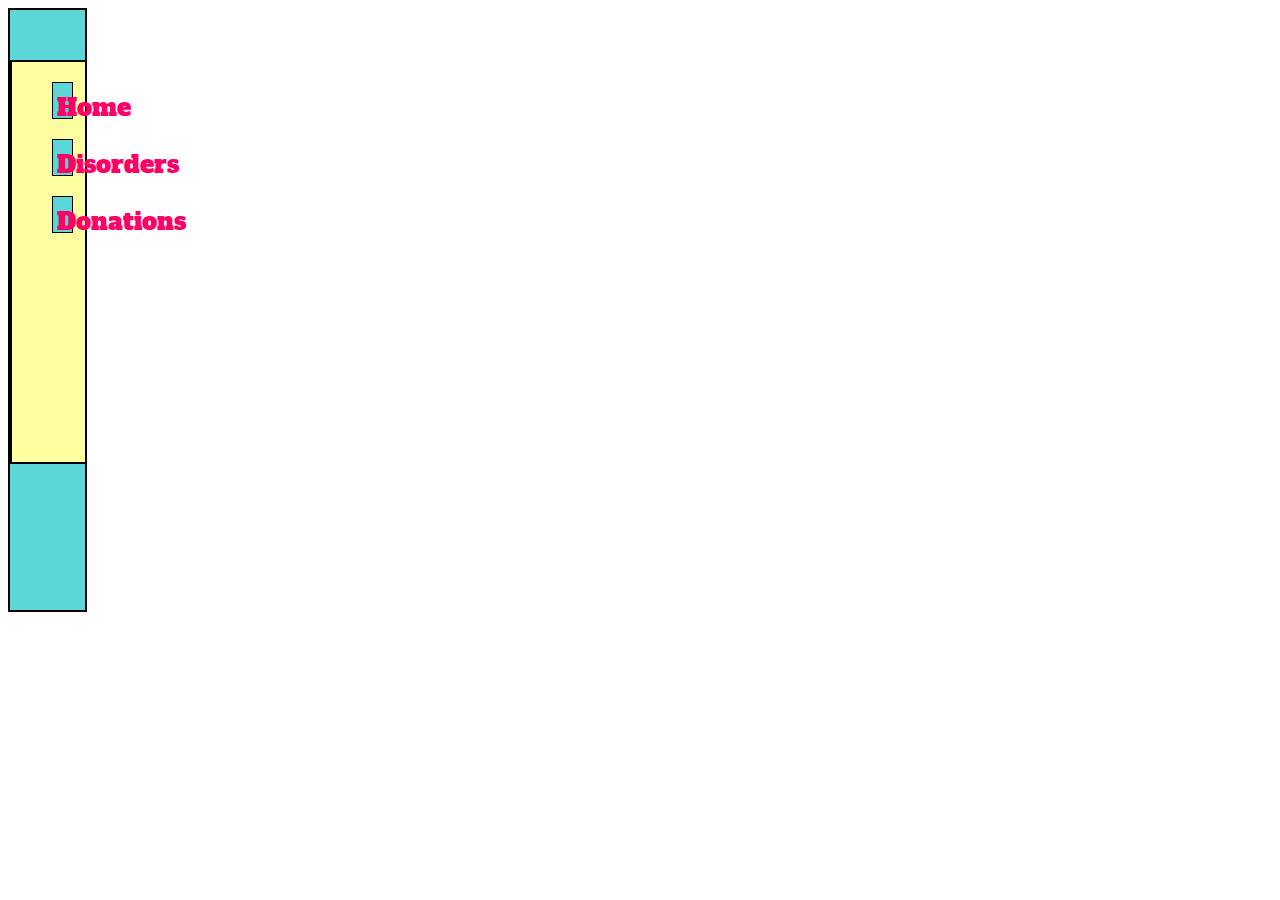
<file: index.html>
<!DOCTYPE html>
<html>
<head>
	<title>Homepage</title>
	<link href='https://fonts.googleapis.com/css?family=Alfa+Slab+One' rel='stylesheet' type='text/css'>
	<link rel="stylesheet" type="text/css" href="style.css">
</head>

<body>
	<div class="navbar-wrapper">
		<div class="navbar">
			<ul class="navul">
				<li class="navli"><a href="index.html">Home</a>
				</li>
				<li class="navli"><a href="disorders.html">Disorders</a></li>
				<li class="navli"><a href="links.html">Donations</a></li>
			</ul>
		</div> 
	</div>

	<div id="iframe-wrapper">
		<iframe width="700" height="410" src="https://www.youtube.com/embed/NGY6DqB1HX8" frameborder="0" allowfullscreen>
		</iframe>
	</div>

</body> 

</html>
</file>
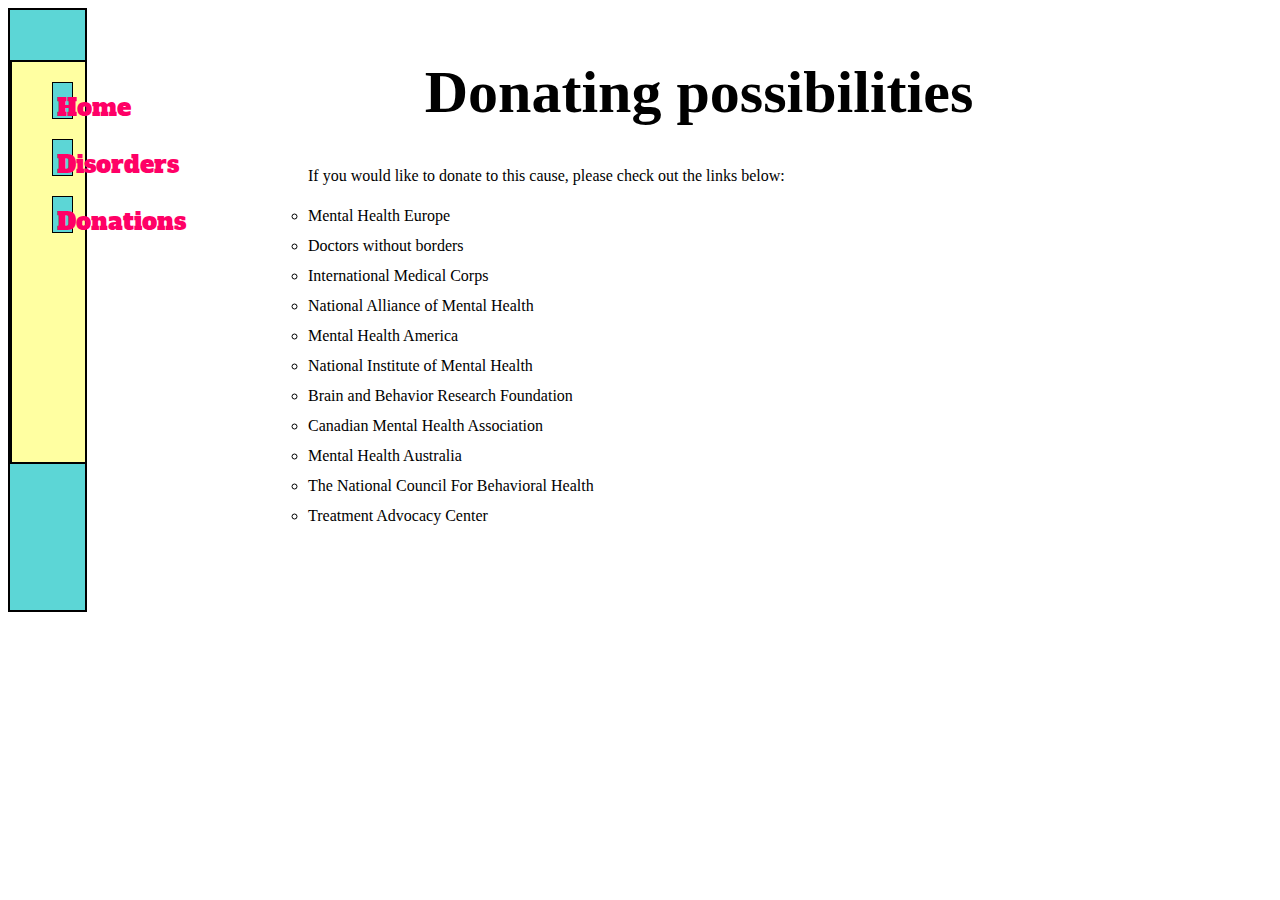
<file: links.html>
<!DOCTYPE html>
<html>
	<head>
		<title>Donation links</title>
		<link rel="stylesheet" type="text/css" href="style.css">
		<link href='https://fonts.googleapis.com/css?family=Alfa+Slab+One' rel='stylesheet' type='text/css'>

	</head>

	<body>
		<div class="navbar-wrapper">
		    <div class="navbar">
		         <ul class="navul">
		             <li class="navli"><a href="index.html">Home</a>
		             </li>
				     <li class="navli"><a href="disorders.html">Disorders</a></li>
					 <li class="navli"><a href="links.html">Donations</a></li>
		         </ul>
		   </div> 
	   </div>

		<div class="centerwrapper">
			<h1 class="title">Donating possibilities</h1>

			<p>If you would like to donate to this cause, please check out the links below:
			</p>

			<ul>
				<li><a href="https://www.paypal.com/be/cgi-bin/webscr?cmd=_flow&SESSION=uquZ-eFAHsiIbIaZ7xUa6Zahx3UHh3D66uLv-5SzOs7fx1G6We6cIA_rB0O&dispatch=5885d80a13c0db1f8e263663d3faee8d64ad11bbf4d2a5a1a0d303a50933f9b2" target="_blank">Mental Health Europe</a></li>
				<li><a href="https://donate.doctorswithoutborders.org/onetime.cfm" target="_blank">Doctors without borders</a></li>
				<li><a href="https://internationalmedicalcorps.org/imc/how-you-can-help/donation-forms/dd_dpage_main_ab_test_0915_challenger?source=DPOPG1609" target="_blank">International Medical Corps</a></li>
				<li><a href="https://nami360.nami.org/eweb/DynamicPage.aspx?Site=nami&WebKey=605fbd74-799c-46bc-aa1d-395245484823&action=add&dnr_cst_key=&ObjectKeyFrom=F41B6E06-299B-4022-BE6F-0641BA87DE59" target="_blank">National Alliance of Mental Health</a></li>
				<li><a href="http://www.mentalhealthamerica.net/donate" target="_blank">Mental Health America</a></li>
				<li><a href="http://www.nimh.nih.gov/about/connect-with-nimh/contribute-to-the-gift-fund.shtml" target="_blank">National Institute of Mental Health</a></li>
				<li><a href="https://bbrfoundation.org/civicrm/contribute/transact?reset=1&id=1&home-column-3=" target="_blank">Brain and Behavior Research Foundation</a></li>
				<li><a href="http://www.cmha.ca/get-involved/donate/#.VhaLFROqqko" target="_blank">Canadian Mental Health Association</a></li>
				<li><a href="http://mhaustralia.org/get-involved/donate-mental-health-australia" target="_blank">Mental Health Australia</a></li>
				<li><a href="https://www.thenationalcouncil.org/about/mental-health-first-aid/donate/" target="_blank">The National Council For Behavioral Health</a></li>
				<li><a href="http://www.treatmentadvocacycenter.org/donate-today" target="_blank">Treatment Advocacy Center</a></li>
			</ul>
		<div>

	</body>

</html>
</file>
<file: style.css>
body{
	font-family: "Palatino Linotype", "Book Antiqua", Palatino, serif;
}

.navbar{
 	border: 2px solid black;
 	width: 75px;
    height: 600px;
    background-color: #5CD6D6;
    -webkit-transition: width 2s;
    transition: width 2s;
	transition-timing-function: linear
}

.navbar-wrapper{
	width: 300px;
	float: left;
}

.navbar:hover{
	width: 150px
}

.navul{ 
	background-color: #FFFFA1;
	border: 2px solid black;
	margin-top: 50px;
	float: left;
	width: 33px;
	height: 400px;
	-webkit-transition: width 2.2s;
	transition: width 2.2s;
	transition-timing-function: linear;
}

.navul:hover{
	width: 150px
}

.navli{
	font-family: 'Alfa Slab One', cursive;
	font-size: 24px;
	background-color: #5CD6D6;
	padding: 10px 0px 0px 3.75px;
	margin: 20px 35px 0px 0px;
	display: block;
	border: 1px solid black;
	width: 15px;
	height: 25px;
	-webkit-transition: width 2s;
    transition: width 2s;
	-webkit-transition: height 2.5s;
	transition: height 2.5s;
	transition-timing-function: linear;
}

.navli:hover{
	width: 210px;
	height: 45px;
}

.navli a:link{
	color: #FF0066;
}

.navli a:visited{
	color: #FF0066;
}

.centerwrapper{
	width: 900px;
	margin: 0px auto;
}

a:link{
	text-decoration: none;
	color: black;
}

a:hover{
	text-decoration: underline;
}

h1{
	text-align: center;
	margin-top: 0px;
}

li{
	line-height: 30px;
}

ul{
	list-style: circle;
}

.image-wrapper{
	text-align: center;
}

.title{
	padding-top: 50px;
	font-size: 60px;
	margin-top: 0px;
}

.subtitle{
	text-align: center;
	font-size: 40px;
}

#iframe-wrapper{
	padding: 40px;
}
</file>
